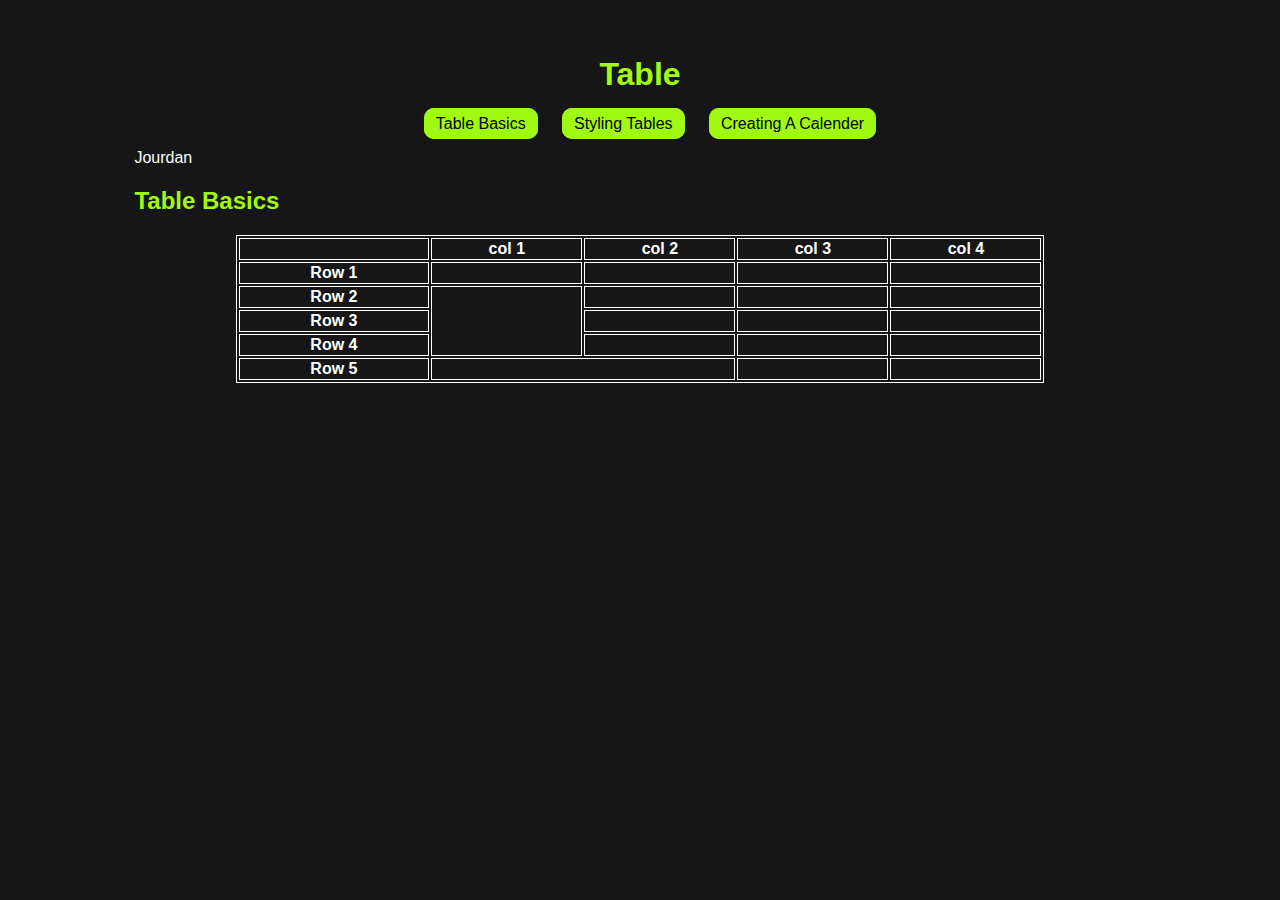
<file: index.html>
<!DOCTYPE html>
<html lang="en">
<head>
    <meta charset="UTF-8">
    <meta name="viewport" content="width=device-width, initial-scale=1.0">
    <link rel="stylesheet" href="css/stylesheet.css">
    <title>tables</title>
    <style>
        table,
        th,
        td {
            border: 1px solid rgb(255, 255, 255);
            color: white;
        }
    
        table {
            margin: 20px auto;
            border: 30 solid #a1fa11;
        }
    </style>
</head>
<body>
    <div class="container">
        <header>
            <h1>Table</h1>
            <nav>
                <a href="index.html">Table Basics</a>
                <a href="styling-tables.html">Styling Tables</a>
                <a href="calender.html">Creating A Calender</a>
            </nav>
            <p>Jourdan</p>
            <h2>Table Basics</h2>
        </header>
        <table width="80%">
            <tr>
                <th></th>
                <th>col 1</th>
                <th>col 2</th>
                <th>col 3</th>
                <th>col 4</th>
            </tr>
            <tr>
                <th>Row 1</th>
                <td></td>
                <td></td>
                <td></td>
                <td></td>
            </tr>
                <tr>
                <th>Row 2</th>
                <td rowspan="3"></td>
                <td></td>
                <td></td>
                <td></td>
            </tr>
            <tr>
                <th>Row 3</th>
                <td></td>
                <td></td>
                <td></td>
            </tr>
            <tr>
                <th>Row 4</th>
                <td></td>
                <td></td>
                <td></td>
            </tr>
            <tr>
                <th>Row 5</th>
                <td colspan=2></td>
                <td></td>
                <td></td>
            </tr>
        </table>
    </div>
</body>
</html>
</file>
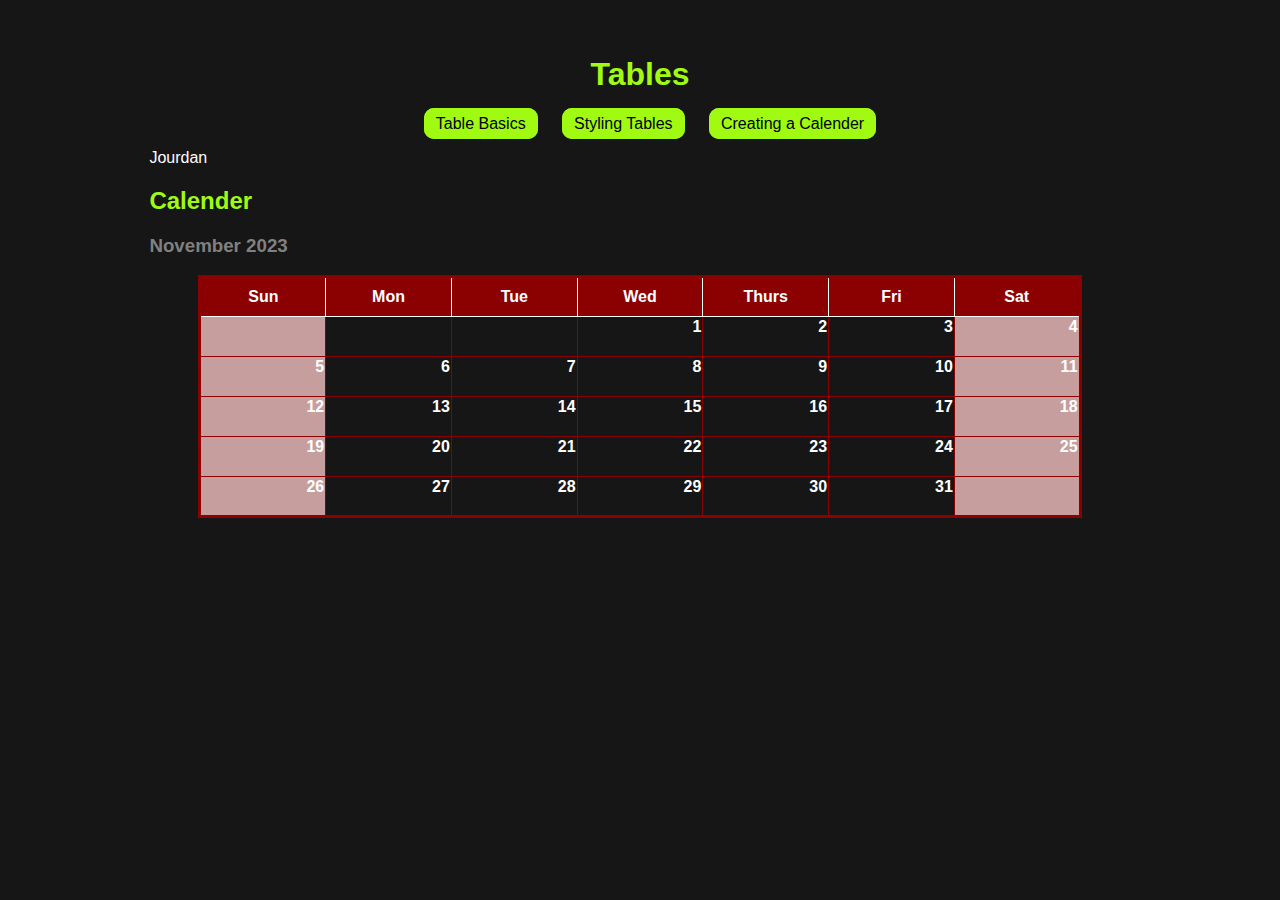
<file: calender.html>
<!DOCTYPE html>
<html lang="en">
<head>
    <meta charset="UTF-8">
    <meta name="viewport" content="width=device-width, initial-scale=1.0">
    <link rel="stylesheet" href="css/stylesheet.css">
    <title>tables</title>

</head>
<body>
    <div class="container">
        <header>
            <h1>Tables</h1>
            <nav>
                <a href="index.html">Table Basics</a>
                <a href="styling-tables.html">Styling Tables</a>
                <a href="calender.html">Creating a Calender</a>
            </nav>
            <p>Jourdan</p>
            <h2>Calender</h2>
            <h3>November 2023</h3>
            <style>
                * {
                    box-sizing: border-box;
                }

                table {
                    width: 90%;
                    margin: 10px auto;
                    border-collapse: collapse;
                    border: 3px solid darkred;
                }

                th {
                    color: white;
                    background: darkred;
                    text-align: center;
                    vertical-align: middle;
                    border: 1px solid white;
                    height: 40px;
                }
                
                td {
                    height: 40px;
                    text-align: right;
                    vertical-align: top;
                    width: 14%;
                    border: 1px solid darkred;
                    color: white;
                    font-weight: bold;
                }

                .weekend {
                    background: rgba(242, 192, 192, .8);
                }
            </style>
            <table>
                <tr>
                    <th>Sun</th>
                    <th>Mon</th>
                    <th>Tue</th>
                    <th>Wed</th>
                    <th>Thurs</th>
                    <th>Fri</th>
                    <th>Sat</th>
                </tr>
                <tr>
                    <td class="weekend"></td>
                    <td></td>
                    <td></td>
                    <td>1</td>
                    <td>2</td>
                    <td>3</td>
                    <td class="weekend">4</td>
                </tr>
                <tr>
                    <td class="weekend">5</td>
                    <td>6</td>
                    <td>7</td>
                    <td>8</td>
                    <td>9</td>
                    <td>10</td>
                    <td class="weekend">11</td>
                </tr>
                <tr>
                    <td class="weekend">12</td>
                    <td>13</td>
                    <td>14</td>
                    <td>15</td>
                    <td>16</td>
                    <td>17</td>
                    <td class="weekend">18</td>
                </tr>
                    <td class="weekend">19</td>
                    <td>20</td>
                    <td>21</td>
                    <td>22</td>
                    <td>23</td>
                    <td>24</td>
                    <td class="weekend">25</td>
                </tr>
                </tr>
                <td class="weekend">26</td>
                <td>27</td>
                <td>28</td>
                <td>29</td>
                <td>30</td>
                <td>31</td>
                <td class="weekend"></td>
                </tr>
            </table>
        </header>
    </div>
</body>
</html>
</file>
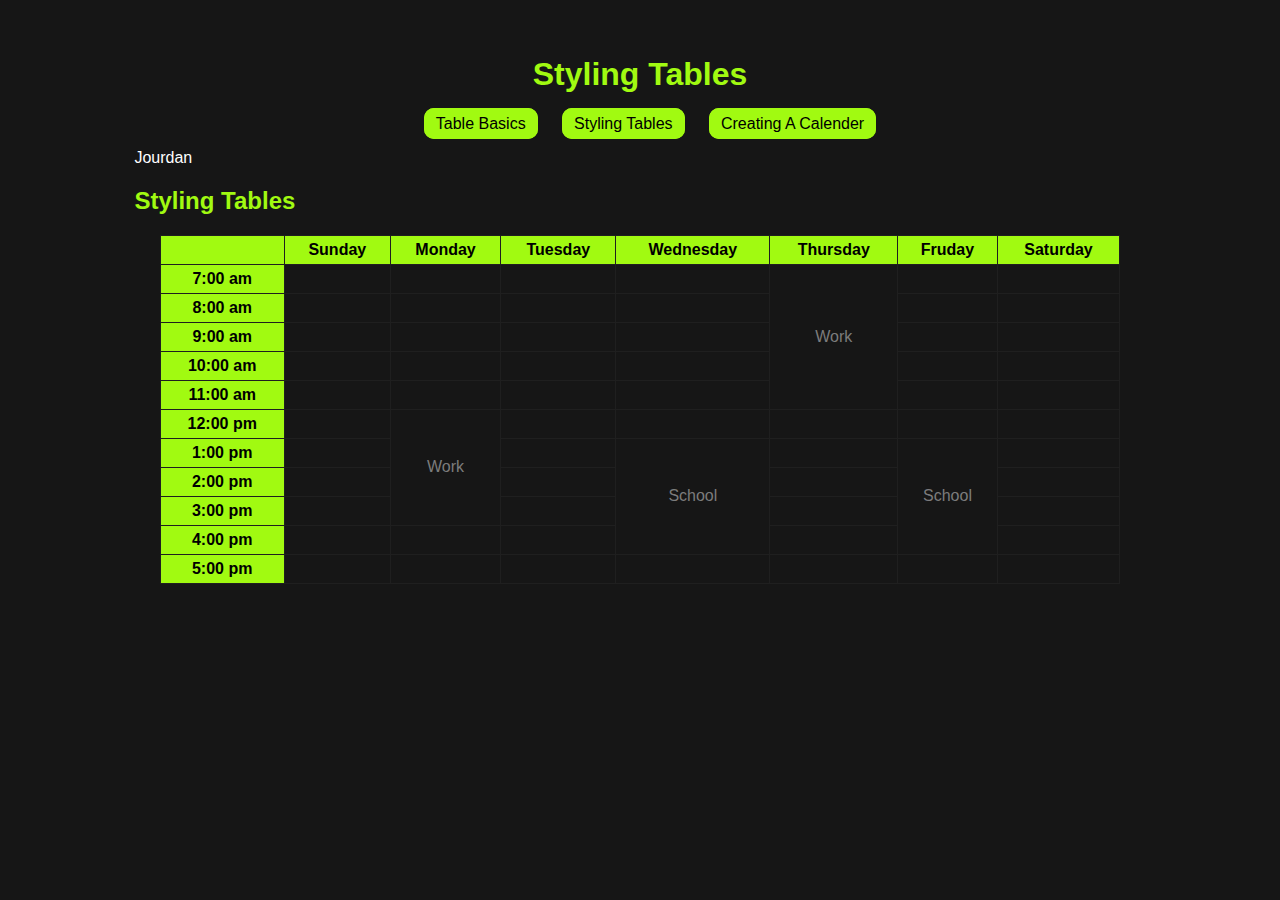
<file: styling-tables.html>
<!DOCTYPE html>
<html lang="en">
<head>
    <meta charset="UTF-8">
    <meta name="viewport" content="width=device-width, initial-scale=1.0">
    <link rel="stylesheet" href="css/stylesheet.css">
    <title>tables</title>
    <style>
       table {
        width: 95%;
        margin: 20px auto;
        border: 30 solid #a1fa11;
        border-collapse: collapse;
       }

       th,
       td {
        border: 1px solid #1f1f1f;
        padding: 5px;
       }

       th {
        color: #000000;
        background-color: #a1fa11;
       }

       tr:hover {
        background: rgb(46, 46, 46);
       }

       td {
        text-align: center;
        min-height: 25px;
        color: rgb(124, 124, 124);
       }
    </style>
</head>
<body>
    <div class="container">
        <header>
            <h1>Styling Tables</h1>
            <nav>
                <a href="index.html">Table Basics</a>
                <a href="styling-tables.html">Styling Tables</a>
                <a href="calender.html">Creating A Calender</a>
            </nav>
            <p>Jourdan</p>
            <h2>Styling Tables</h2>
        <table>
            <tr>
                <th></th>
                <th>Sunday</th>
                <th>Monday</th>
                <th>Tuesday</th>
                <th>Wednesday</th>
                <th>Thursday</th>
                <th>Fruday</th>
                <th>Saturday</th>
            </tr>
            <tr>
                <th>7:00 am</th>
                <td></td>
                <td></td>
                <td></td>
                <td></td>
                <td rowspan="5">Work</td>
                <td></td>
                <td></td>
            </tr>
            <tr>
                <th>8:00 am</th>
                <td></td>
                <td></td>
                <td></td>
                <td></td>
                <td></td>
                <td></td>
            </tr>
            <tr>
                <th>9:00 am</th>
                <td></td>
                <td></td>
                <td></td>
                <td></td>
                <td></td>
                <td></td>
            </tr>
            <tr>
                <th>10:00 am</th>
                <td></td>
                <td></td>
                <td></td>
                <td></td>
                <td></td>
                <td></td>
            </tr>
            <tr>
                <th>11:00 am</th>
                <td></td>
                <td></td>
                <td></td>
                <td></td>
                <td></td>
                <td></td>
            </tr>
            <tr>
                <th>12:00 pm</th>
                <td></td>
                <td rowspan="4">Work</td>
                <td></td>
                <td></td>
                <td></td>
                <td></td>
                <td></td>
            </tr>
            <tr>
                <th>1:00 pm</th>
                <td></td>
                <td></td>
                <td rowspan="4">School</td>
                <td></td>
                <td rowspan="4"> School</td>
                <td></td>
            </tr>
            <tr>
                <th>2:00 pm</th>
                <td></td>
                <td></td>
                <td></td>
                <td></td>
            </tr>
            <tr>
                <th>3:00 pm</th>
                <td></td>
                <td></td>
                <td></td>
                <td></td>
            </tr>
            <tr>
                <th>4:00 pm</th>
                <td></td>
                <td></td>
                <td></td>
                <td></td>
                <td></td>
            </tr>
            <tr>
                <th>5:00 pm</th>
                <td></td>
                <td></td>
                <td></td>
                <td></td>
                <td></td>
                <td></td>
                <td></td>
            </tr>
        </table>
        </header>
    </div>
</body>
</html>
</file>
<file: css/stylesheet.css>
body {
    font-family: Arial, Helvetica, sans-serif;
    background-color: #161616;
}

.container {
    width: 80%;
    margin: 20px auto;
    overflow: auto;
    padding: 15px;
}

h1 {
    color: #a1fa11;
    text-align: center;
}

h2 {
    color: #a1fa11;
}

h3 {
    color: grey;
}

p {
    color: white;
}

nav {
    text-align: center;
    color: black;
}

nav a {
    text-decoration: none;
    background-color: #a1fa11;
    border: 2px solid #a1fa11;
    border-radius: 10px;
    color: rgb(0, 0, 0);
    padding: 5px 10px;
    margin-left: 20px;
}

nav a:hover {
    background-color: rgb(255, 255, 255);
    order: 2px solid purple;
    color: rgb(0, 0, 0);
}
</file>
